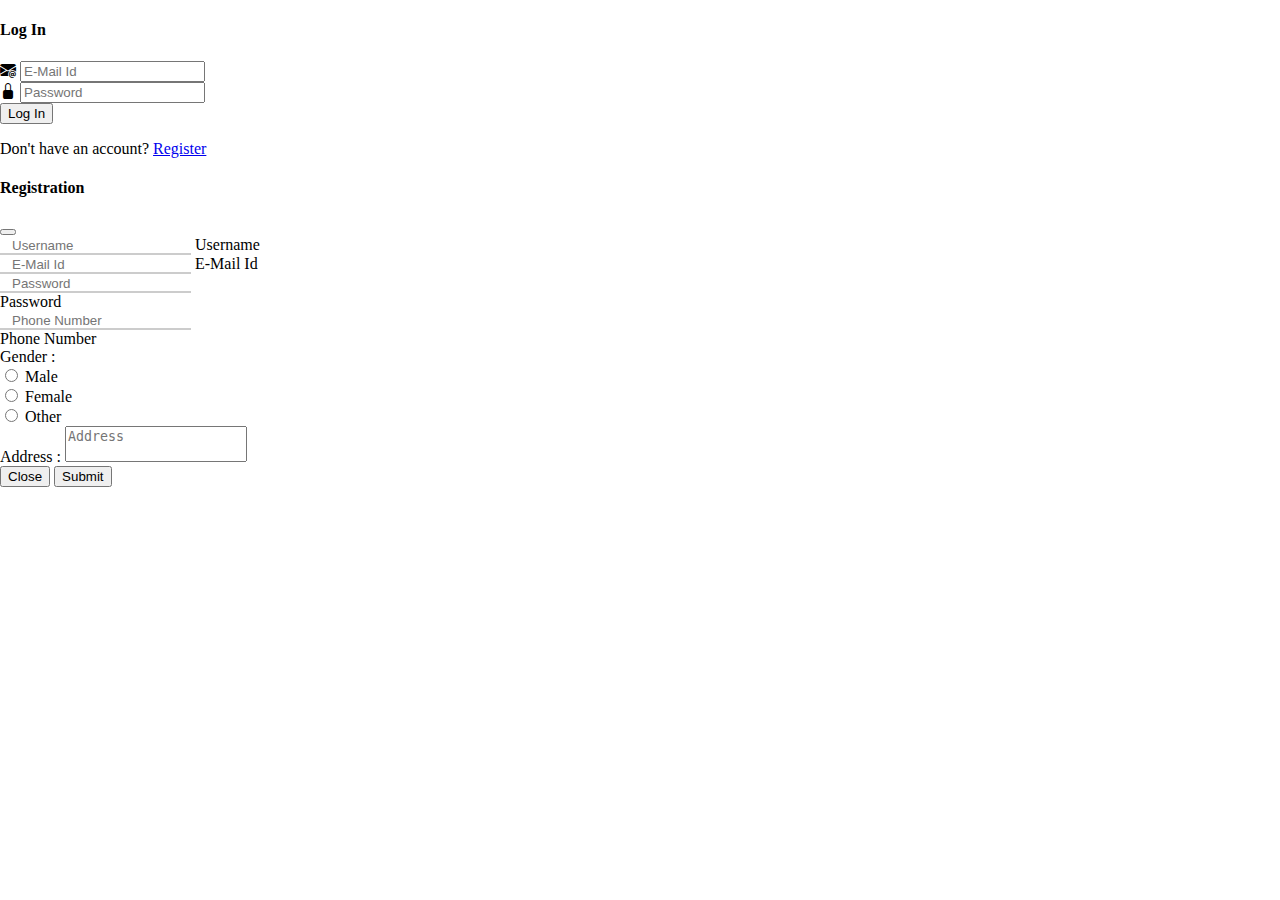
<file: index.html>
<!DOCTYPE html>
<html lang="en">
<head>
    <meta charset="UTF-8">
    <meta name="viewport" content="width=device-width, initial-scale=1.0">
    <title>todo-list</title>
</head>
<script>
    window.location.href ="./html/login.html";
    usersData = [
        {id: 1,uName: 'Rajkumar', email: 'rk@gmail.com', password: "Raj@123456", phone:"9009844324",gender:"Male", address:"HYD",todoList: []},
        {id: 2,uName: 'Swasthik', email: 'sk@gmail.com', password: "swaj@123456", phone:"9009844324",gender:"Male", address:"HYD",todoList: []},
        {id: 3,uName: 'Arhaan', email: 'ar@gmail.com', password: "ar@1234567", phone:"9009844324",gender:"Male", address:"HYD",todoList: []},
    ];
    localStorage.setItem("usersData",JSON.stringify(usersData));
</script>
<body>
    
</body>
</html>
</file>
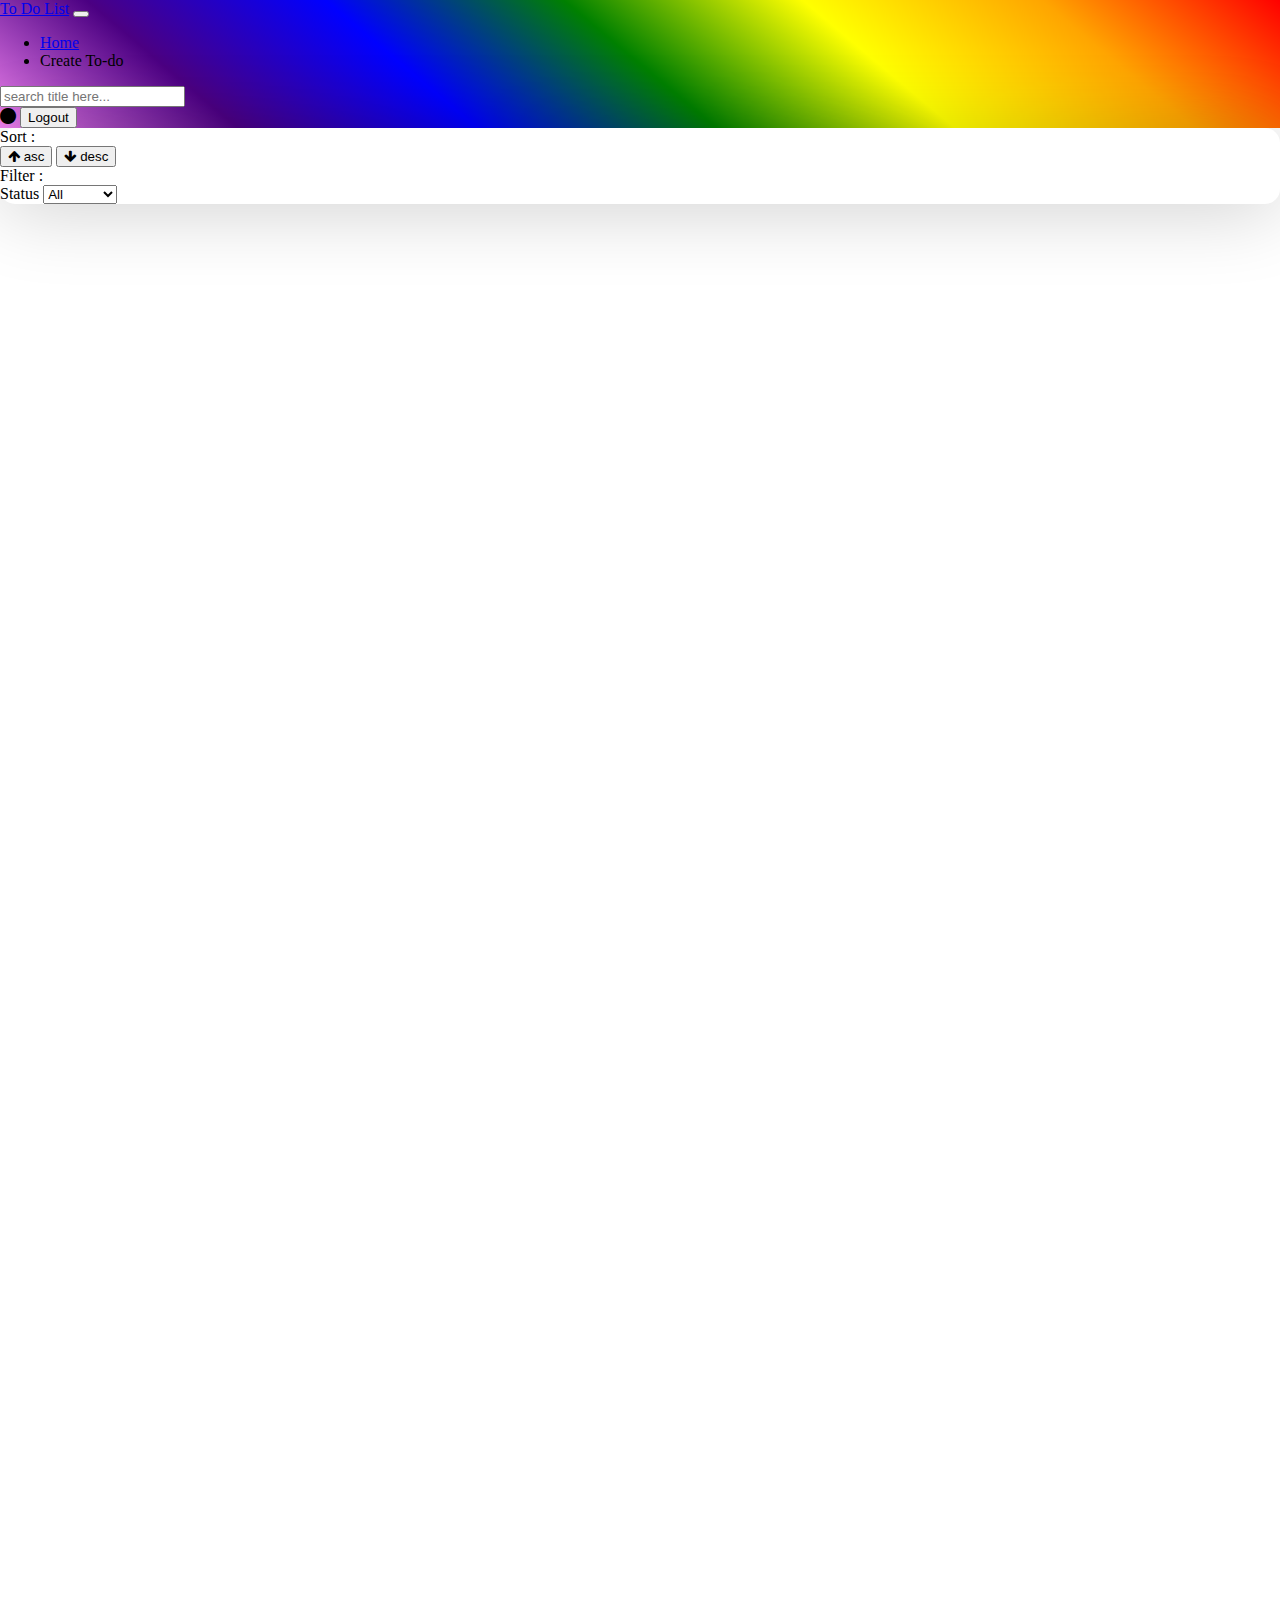
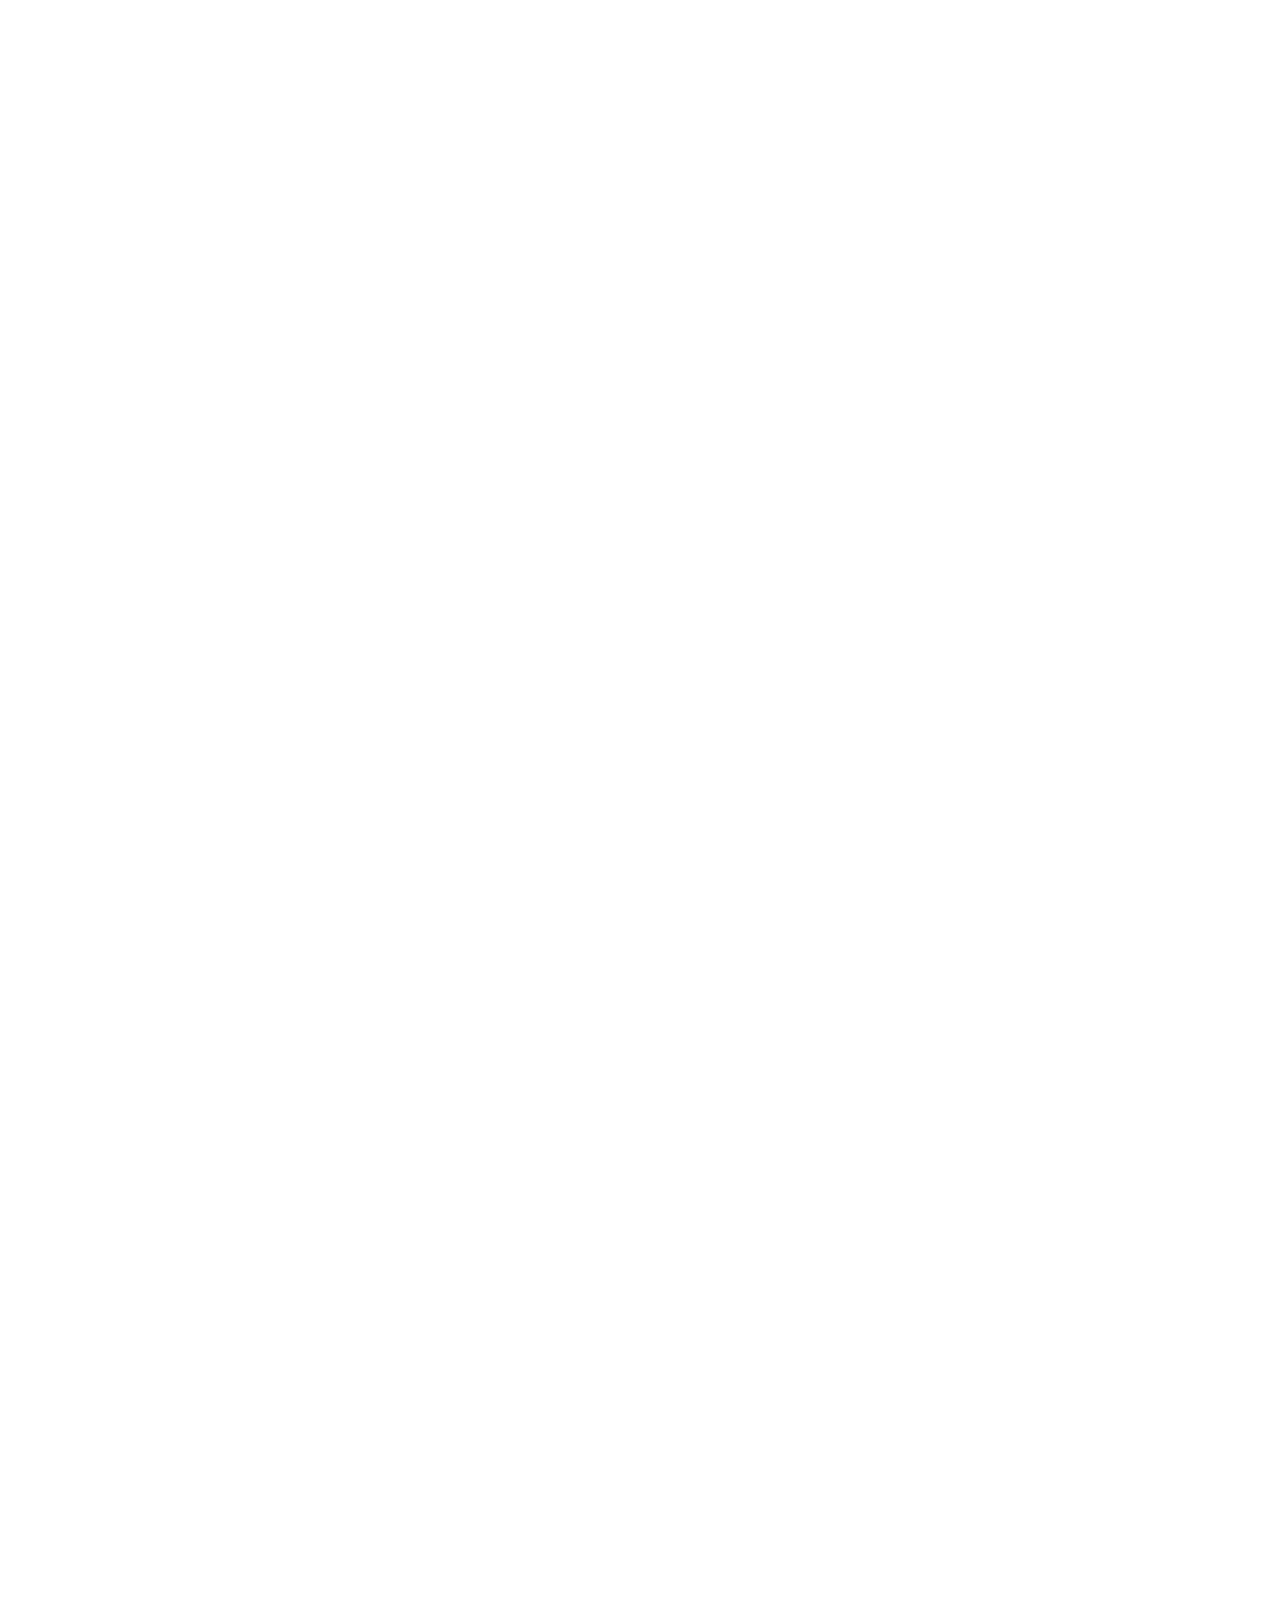
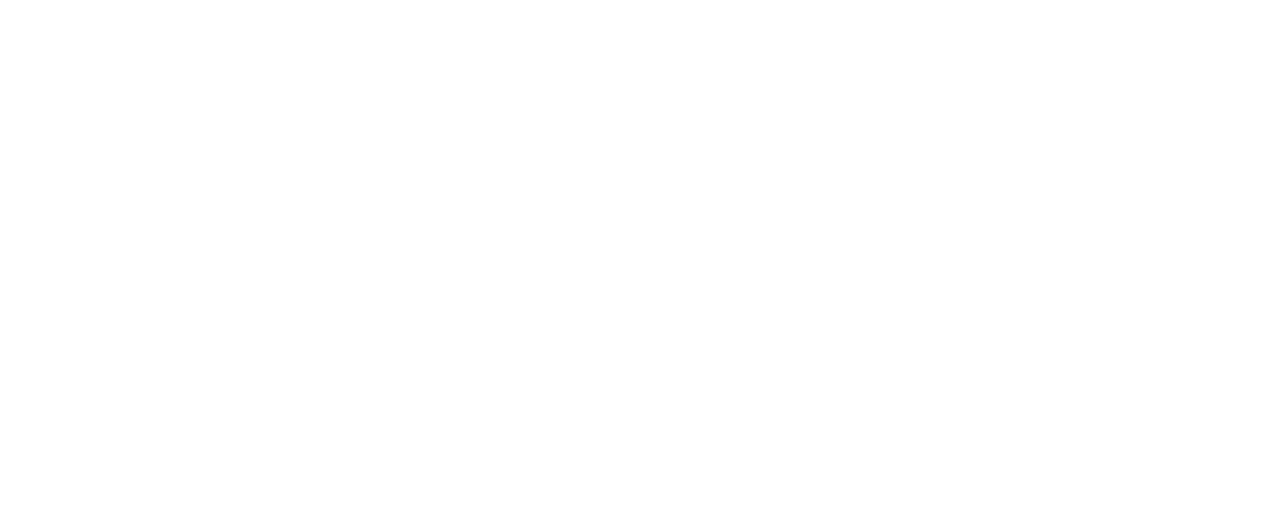
<file: html/dashboard.html>
<!DOCTYPE html>
<html lang="en">

<head>
    <meta charset="UTF-8">
    <meta name="viewport" content="width=device-width, initial-scale=1.0">
    <link href="https://cdn.jsdelivr.net/npm/bootstrap@5.0.2/dist/css/bootstrap.min.css" rel="stylesheet"
        integrity="sha384-EVSTQN3/azprG1Anm3QDgpJLIm9Nao0Yz1ztcQTwFspd3yD65VohhpuuCOmLASjC" crossorigin="anonymous">
    <link rel="stylesheet" href="https://cdn.jsdelivr.net/npm/bootstrap-icons@1.10.5/font/bootstrap-icons.css">
    <script src="https://cdn.jsdelivr.net/npm/bootstrap@5.0.2/dist/js/bootstrap.bundle.min.js"
        integrity="sha384-MrcW6ZMFYlzcLA8Nl+NtUVF0sA7MsXsP1UyJoMp4YLEuNSfAP+JcXn/tWtIaxVXM"
        crossorigin="anonymous"></script>
    <script src="https://cdn.jsdelivr.net/npm/@popperjs/core@2.9.2/dist/umd/popper.min.js"
        integrity="sha384-IQsoLXl5PILFhosVNubq5LC7Qb9DXgDA9i+tQ8Zj3iwWAwPtgFTxbJ8NT4GN1R8p"
        crossorigin="anonymous"></script>
    <script src="https://cdn.jsdelivr.net/npm/bootstrap@5.0.2/dist/js/bootstrap.min.js"
        integrity="sha384-cVKIPhGWiC2Al4u+LWgxfKTRIcfu0JTxR+EQDz/bgldoEyl4H0zUF0QKbrJ0EcQF"
        crossorigin="anonymous"></script>
        <script src="https://cdn.jsdelivr.net/npm/bootstrap@5.0.2/dist/js/bootstrap.bundle.min.js"></script>
    <script src="../js/dashboard.js"></script>
    <link rel="stylesheet" href="../css/style.css" />
    <link rel="stylesheet" href="https://cdnjs.cloudflare.com/ajax/libs/font-awesome/4.7.0/css/font-awesome.min.css">


    <title>To Do list</title>
</head>


<body>
    <nav class="navbar navbar-expand-lg navbar-light custom-bg">
        <div class="container-fluid">

            <a class="navbar-brand fw-bold" href="#">To Do List</a>

           <button class="navbar-toggler" type="button" data-bs-toggle="collapse"
    data-bs-target="#navbarTogglerDemo03" aria-controls="navbarTogglerDemo03"
    aria-expanded="false" aria-label="Toggle navigation">
    <span class="navbar-toggler-icon"></span>
</button>

            <div class="collapse navbar-collapse" id="navbarTogglerDemo03">
                <div class="d-flex flex-column flex-lg-row w-100 justify-content-between gap-3">

                    <ul class="navbar-nav align-items-center">
                        <li class="nav-item">
                            <a class="nav-link active" href="javascript:void(0)" >Home</a>
                        </li>
                        <li class="nav-item">
                            <a class="nav-link" onclick="createToDoPopup()">Create To-do</a>
                        </li>
                    </ul>
                    <div>
                        <input class="form-control form-control-lg" type="search" id="searchTitle"
                            oninput="filterTitle(event)" name="searchTitle" placeholder="search title here..." />
                    </div>
                    <div class="d-flex flex-column flex-lg-row align-items-lg-center gap-4">
                        <span id="uName"></span>
                        <i class="bi bi-circle-fill fs-2"></i>

                        <button type="button" class="btn btn-dark" onclick="logOutPage()">Logout</button>
                    </div>
                </div>
            </div>
        </div>
    </nav>

    <div class="container-fluid">
        <div class="row custom-height mt-2">
            <div class="col-12 col-md-2 custom-shadow ">
                <div class="row mt-2">
                    <div>
                        <label class="">Sort :</label>
                    </div>
                    <div>
                        <button class="btn btn-primary" onclick="ascendingOrder()"><i class="fa fa-arrow-up"
                                aria-hidden="true"></i>&nbsp;asc</button>
                        <button class="btn btn-dark" onclick="decendingOrder()"><i class="fa fa-arrow-down"
                                aria-hidden="true"></i>&nbsp;desc</button>
                    </div>
                </div>
                <div>
                    <div>
                        <label>Filter :</label>
                    </div>
                    <div class="mb-3">
                        <label for="statusFilter" class="form-label">Status</label>
                        <select class="form-select" id="statusFilter" onchange="filterStatus(event)">
                            <option value="all">All</option>
                            <option value="active">Active</option>
                            <option value="inactive">In Active</option>
                        </select>
                    </div>


                </div>
            </div>
            <div class=" col-12 col-md-8">
                <div class="row mt-4">
                    <div class="col-12  ">

                        <div id="grid" class="scrollable-section">

                        </div>
                    </div>
                </div>
            </div>
            <div class="col-12 col-md-2 custom-shadow ">
                <div class=" row mt-3">
                    <div id="carouselExampleInterval" class="carousel slide" data-bs-ride="carousel">
                        <div class="carousel-inner">
                            <div class="carousel-item active" data-bs-interval="10000">
                                <div class="card">
                                    <img src="../images/todoimg-1.jpeg" class="card-img-top" alt="...">
                                    <div class="card-body">
                                        <p class="card-text">Some quick example text to build on the card title and make
                                            up the bulk of the card's content.</p>
                                    </div>
                                </div>
                            </div>
                            <div class="carousel-item" data-bs-interval="2000">
                                <div class="card">
                                    <img src="../images/todoimg-2.jpeg" class="card-img-top" alt="...">
                                    <div class="card-body">
                                        <p class="card-text">Some quick example text to build on the card title and make
                                            up the bulk of the card's content.</p>
                                    </div>
                                </div>
                            </div>
                            <div class="carousel-item">
                                <div class="card">
                                    <img src="../images/todoimg-5.webp" class="card-img-top" alt="...">
                                    <div class="card-body">
                                        <p class="card-text">Some quick example text to build on the card title and make
                                            up the bulk of the card's content.</p>
                                    </div>
                                </div>
                            </div>
                            <div class="carousel-item">
                                <div class="card">
                                    <img src="../images/todoimg-3.jpeg" class="card-img-top" alt="...">
                                    <div class="card-body">
                                        <p class="card-text">Some quick example text to build on the card title and make
                                            up the bulk of the card's content.</p>
                                    </div>
                                </div>
                            </div>
                            <div class="carousel-item">
                                <div class="card">
                                    <img src="../images/todoimg-4.webp" class="card-img-top" alt="...">
                                    <div class="card-body">
                                        <p class="card-text">Some quick example text to build on the card title and make
                                            up the bulk of the card's content.</p>
                                    </div>
                                </div>
                            </div>
                        </div>
                        <button class="carousel-control-prev" type="button" data-bs-target="#carouselExampleInterval"
                            data-bs-slide="prev">
                            <span class="carousel-control-prev-icon" aria-hidden="true"></span>
                            <span class="visually-hidden">Previous</span>
                        </button>
                        <button class="carousel-control-next" type="button" data-bs-target="#carouselExampleInterval"
                            data-bs-slide="next">
                            <span class="carousel-control-next-icon" aria-hidden="true"></span>
                            <span class="visually-hidden">Next</span>
                        </button>
                    </div>
                </div>
            </div>
        </div>
        <div>
            <div>
                <div id="createToDoModal" class="modal fade" aria-labelledby="createToDoModal">
                    <div class="modal-dialog">
                        <div class="modal-content">
                            <form>
                                <div class="modal-header">
                                    <h5 class="modal-title">Create To Do List</h5>
                                    <button type="button" class="btn-close" data-bs-dismiss="modal"
                                        aria-label="Close"></button>
                                </div>
                                <div class="modal-body mx-3">
                                    <div class="row mb-3">
                                        <label class="mb-2">Title :</label>
                                        <input type="text" id="title" class="form-control" />
                                        <div class="error" id="titleError"></div>
                                    </div>

                                    <div class="row mb-3 ">
                                        <label class="mb-2">Description :</label>
                                        <textarea placeholder="Description" name="desc" id="desc"
                                            class="form-control w-100 fix-address"></textarea>
                                        <div class="error" id="descError"></div>
                                    </div>

                                    <div class="row mb-3 ">
                                        <label class="mb-2">Date :</label>
                                        <input type="date" id="date" name="date" />
                                        <div class="error" id="dateError"></div>
                                    </div>

                                    <div class="row mb-3 ">
                                        <label class="col-12 mb-2" id="status">Status :</label>
                                        <div class="col-12 col-md-4">
                                            <div class="form-check">
                                                <input type="radio" id="active" name="status" value="active" /> Active
                                            </div>
                                        </div>

                                        <div class="col-12 col-md-4">
                                            <div class="form-check">
                                                <input type="radio" id="inactive" name="status" value="inactive" />
                                                Inactive
                                            </div>
                                        </div>
                                        <div class="error" id="statusError"></div>
                                    </div>

                                </div>
                                <div class="modal-footer">
                                    <button type="button" class="btn btn-secondary"
                                        data-bs-dismiss="modal">Close</button>
                                    <button type="submit" class="btn btn-primary"
                                        onclick="createToDo(event)">Save</button>
                                </div>
                            </form>
                        </div>
                    </div>
                </div>
            </div>
        </div>

        <div>
            <div id="commentModal" class="modal fade" data-bs-backdrop="static" aria-labelledby="commentModal"
                aria-hidden="true">
                <div class="modal-dialog">
                    <div class="modal-content">
                        <div class="modal-header">
                            <h5 class="modal-title">Comments</h5>
                            <button type="button" class="btn-close" data-bs-dismiss="modal" aria-label="Close"></button>
                        </div>
                        <div class="modal-body mx-2">

                            <div class="row d-flex align-items-center">
                                <div class="col-1">
                                    <i class="bi bi-circle-fill fs-4"></i>
                                </div>
                                <div class="col-11">
                                    <div class="chat-window">
                                        <div id="commentList">
                                        </div>
                                    </div>
                                </div>
                            </div>
                            <div class="row ">
                                <textarea name="comments" id="comments" placeholder="Comment here...."
                                    class="form-control  w-100 fix-address"></textarea>
                            </div>

                        </div>

                        <div class="modal-footer">
                            <button type="button" class="btn btn-secondary" data-bs-dismiss="modal">Close</button>
                            <button type="button" class="btn btn-primary" onclick="addTheComment()">Save</button>
                        </div>
                    </div>
                </div>
            </div>
        </div>
        <div>
            <div class="modal fade" id="editModal" tabindex="-1" aria-labelledby="editModalLabel" aria-hidden="true">
                <div class="modal-dialog">
                    <div class="modal-content">
                        <div class="modal-header">
                            <h5 class="modal-title">Edit card</h5>
                            <button type="button" class="btn-close" data-bs-dismiss="modal" aria-label="Close"></button>
                        </div>
                        <form>
                            <div class="modal-body mx-3">
                                <div class="row mb-3">
                                    <label>Title :</label>
                                    <input class="form-control" id="editTitle" type="text" />
                                </div>

                                <div class="row mb-3">
                                    <label class="mb-2">Description :</label>
                                    <textarea placeholder="Description" name="desc" id="editDesc"
                                        class="form-control w-100 fix-address"></textarea>
                                </div>

                                <div class="row mb-3 ">
                                    <label class="mb-2">Date :</label>
                                    <input type="date" id="editDate" name="date" />
                                </div>

                                <div class="row mb-3 ">
                                    <label class="col-12 mb-2" id="editStatus">Status :</label>
                                    <div class="col-12 col-md-4">
                                        <div class="form-check">
                                            <input type="radio" id="editActive" name="status" value="active" /> Active
                                        </div>
                                    </div>

                                    <div class="col-12 col-md-4">
                                        <div class="form-check">
                                            <input type="radio" id="editInActive" name="status" value="inactive" />
                                            Inactive
                                        </div>
                                    </div>
                                    <input type="hidden" id="editIndex">
                                </div>
                                <div class="modal-footer">
                                    <button type="button" class="btn btn-secondary"
                                        data-bs-dismiss="modal">Close</button>
                                    <button type="button" class="btn btn-primary" onclick="editContent()">Edit</button>
                                </div>
                            </div>
                        </form>
                    </div>
                </div>
            </div>
</body>

</html>
</file>
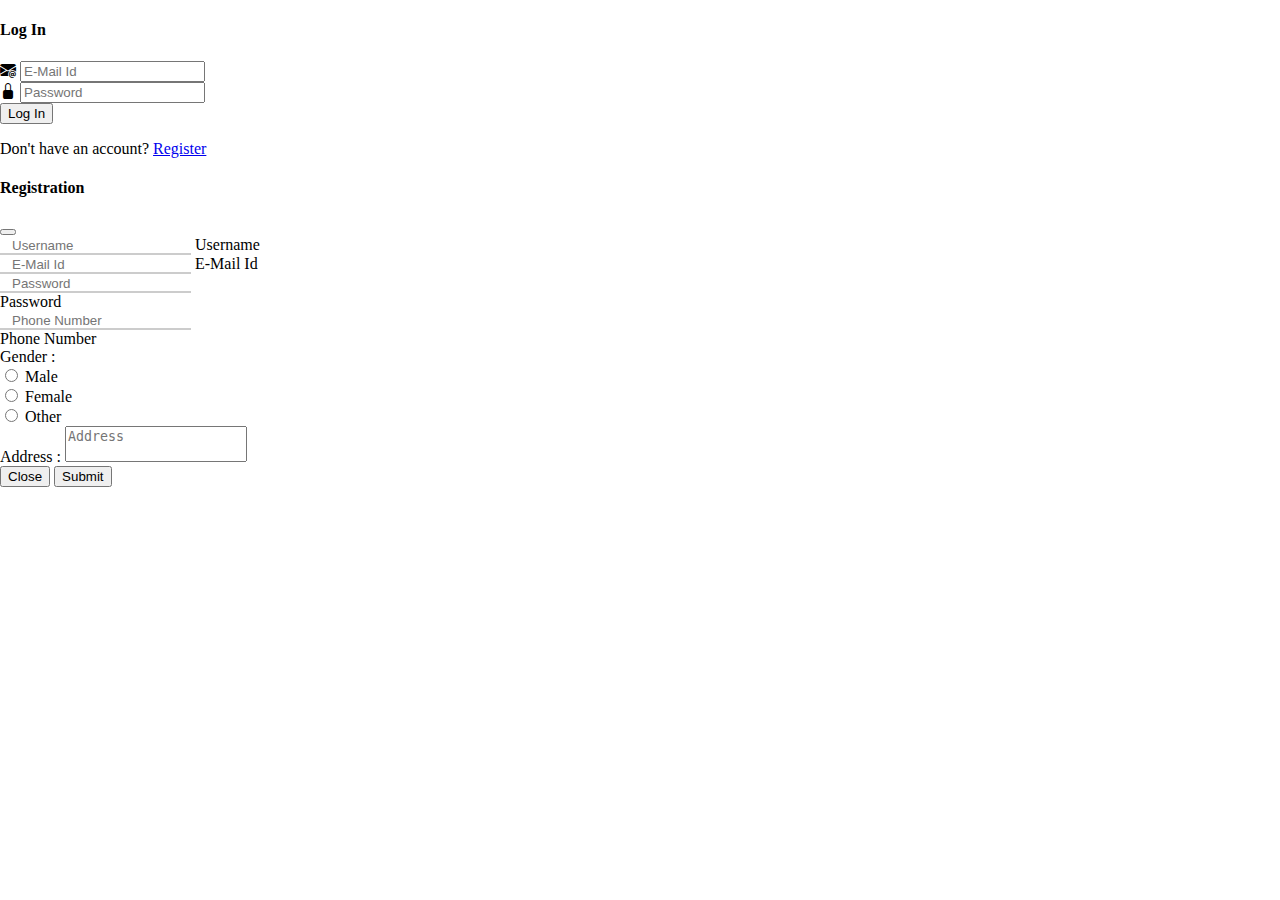
<file: html/login.html>
<!DOCTYPE html>
<html lang="en">

<head>
    <meta charset="UTF-8">
    <meta name="viewport" content="width=device-width, initial-scale=1.0">
    <link href="https://cdn.jsdelivr.net/npm/bootstrap@5.0.2/dist/css/bootstrap.min.css" rel="stylesheet"
        integrity="sha384-EVSTQN3/azprG1Anm3QDgpJLIm9Nao0Yz1ztcQTwFspd3yD65VohhpuuCOmLASjC" crossorigin="anonymous">
    <link rel="stylesheet" href="https://cdn.jsdelivr.net/npm/bootstrap-icons@1.10.5/font/bootstrap-icons.css">
    <script src="https://cdn.jsdelivr.net/npm/bootstrap@5.0.2/dist/js/bootstrap.bundle.min.js"
        integrity="sha384-MrcW6ZMFYlzcLA8Nl+NtUVF0sA7MsXsP1UyJoMp4YLEuNSfAP+JcXn/tWtIaxVXM"
        crossorigin="anonymous"></script>
    <script src="https://cdn.jsdelivr.net/npm/@popperjs/core@2.9.2/dist/umd/popper.min.js"
        integrity="sha384-IQsoLXl5PILFhosVNubq5LC7Qb9DXgDA9i+tQ8Zj3iwWAwPtgFTxbJ8NT4GN1R8p"
        crossorigin="anonymous"></script>
    <script src="https://cdn.jsdelivr.net/npm/bootstrap@5.0.2/dist/js/bootstrap.min.js"
        integrity="sha384-cVKIPhGWiC2Al4u+LWgxfKTRIcfu0JTxR+EQDz/bgldoEyl4H0zUF0QKbrJ0EcQF"
        crossorigin="anonymous"></script>
    <title>Login Page</title>
</head>
<link rel="stylesheet" href="../css/style.css" />
<script src="../js/login.js"></script>

<body>
    <div class="d-flex justify-content-center align-items-center vh-100">
        <div class="card shadow" style="width: 22rem;">
            <div class="card-body">
                <h4 class="card-title text-center">Log In</h4>

                <form id="loginForm">
                    <div class="mt-4 border-bottom d-flex align-items-center">
                        <i class="bi bi-envelope-at-fill me-2"></i>
                        <input type="email" class="form-control border-0 shadow-none" id="eMail"
                            placeholder="E-Mail Id" />
                    </div>
                    <div class="error" id="emailError"></div>

                    <div class="mt-4 border-bottom d-flex align-items-center">
                        <i class="bi bi-lock-fill me-2"></i>
                        <input type="password" class="form-control border-0 shadow-none" id="password"
                            placeholder="Password" />
                    </div>
                    <div class="error" id="passwordError"></div>

                    <div class="mt-4">
                        <button class="btn btn-info" type="submit">Log In</button>
                    </div>
                    <div class="mt-4">
                        <p>
                            Don't have an account?
                            <a href="javascript:void(0)" onclick="openRegisterPopup()">Register</a>
                        </p>
                    </div>
                </form>
            </div>
        </div>
    </div>
    <div>
        <div id="registerModal" class="modal fade" data-bs-backdrop="static" aria-labelledby="registerModal"
            aria-hidden="true">
            <div class="modal-dialog">
                <div class="modal-content">
                    <form id="registerForm">
                        <div class="modal-header">
                            <h4 class="modal-title mb-4" id="registerTitle">Registration</h4>
                            <button type="button" class="btn-close" data-bs-dismiss="modal" aria-label="Close"></button>
                        </div>
                        <div class="modal-body">

                            <div class="row ">
                                <div class="col-12 col-md-6 form-floating mb-3">
                                    <input type="text" id="username" class="form-control custom-input"
                                        placeholder="Username" name="uName" />
                                    <label class="p-md-4" for="username"> Username</label>
                                    <span class="error" id="uNameError"></span>
                                </div>

                                <div class="col-12 col-md-6 form-floating mb-3">
                                    <input type="email" id="reeMail" name="email" class="form-control custom-input "
                                        placeholder="E-Mail Id" required />
                                    <label for="reeMail" class="p-md-4">E-Mail Id</label>
                                    <span class="error" id="eMailError"></span>
                                </div>
                            </div>

                            <div class="row mb-3">
                                <div class="col-12 col-md-6 form-floating mb-3">
                                    <input type="password" id="passWord" class="form-control custom-input"
                                        placeholder="Password" name="password" />
                                    <div class="error" id="passWordError"></div>
                                    <label class="p-md-4" for="passWord">Password</label>
                                </div>

                                <div class="col-12 col-md-6 form-floating mb-3">
                                    <input type="tel" placeholder="Phone Number" id="phone"
                                        class="form-control custom-input" name="phone" />
                                    <div class="error" id="phoneError"></div>
                                    <label class="p-md-4" for="phone">Phone Number</label>
                                </div>
                            </div>

                            <div class="row mb-3 ">
                                <label class="col-12 mb-2">Gender :</label>
                                <div class="col-12 col-md-4">
                                    <div class="form-check">
                                        <input type="radio" value="Male" name="gender" /> Male
                                    </div>
                                </div>

                                <div class="col-12 col-md-4">
                                    <div class="form-check">
                                        <input type="radio" value="Female" name="gender" /> Female
                                    </div>
                                </div>

                                <div class="col-12 col-md-4">
                                    <div class="form-check">
                                        <input type="radio" value="Other" name="gender" /> Other
                                    </div>
                                </div>
                            </div>

                            <div class="row">
                                <label>Address :</label>
                                <textarea placeholder="Address" name="address" id="address"
                                    class="form-control  w-100 fix-address" rows="2"></textarea>
                                <div class="error" id="addressError"></div>
                            </div>

                        </div>
                        <div class="modal-footer">
                            <button type="button" class="btn btn-secondary" data-bs-dismiss="modal">Close</button>
                            <button type="submit" class="btn btn-primary">Submit</button>
                        </div>
                </div>
                </form>
            </div>
        </div>
    </div>
</body>

</html>
</file>
<file: css/style.css>
html,
body {
  height: 100%;
  margin: 0;
  overflow: hidden;
}

.error {
  color: red;
  font-weight: bold;
}

.fix-address {
  resize: none;
}

.custom-input {
  padding-left: 12px !important;
  padding-bottom: 0px !important;
  border: none;
  border-bottom: 2px solid #ccc;
  border-radius: 0;
  background-color: transparent;
  box-shadow: none;
  outline: none;
  transition: border-color 0.3s ease-in-out;
}

.scrollable-section {
  border: none;
  outline: none;
  height: calc(100vh - 56px);
  overflow-y: scroll;
  overflow-x: hidden;
  scroll-behavior: smooth;
}



.custom-input:focus {
  border-bottom: 2px solid #007bff;
  box-shadow: none;
}

.custom-height {
  height: calc(100vh - 71px) !important;
}

.custom-bg {
  background: linear-gradient(220deg, red, orange, yellow, green, blue, indigo, violet);
}

.custom-card {
  transition: box-shadow 0.3s ease-in-out;
}

.custom-card:hover {
  box-shadow: 5px 4px 12px rgba(0, 0, 0, 0.2);
}

.pointer {
  cursor: pointer;
}

.chat-window {
  padding: 20px 20px 20px 0;
  max-width: 500px;
  margin: 0 auto;
}

.chat-bubble {
  display: inline-block;
  padding: 10px 15px;
  margin: 10px;
  border-radius: 15px;
  max-width: 70%;
  position: relative;
  font-size: 15px;
  line-height: 1.4;
}

.chat-right {
  background-color: #dcf8c6;
  align-self: flex-end;
  margin-left: auto;
  border: 1px solid #b2e59e;
  text-align: left;
}

.custom-height {
  height: 275px;
}

.custom-shadow {
  box-shadow: 0 4px 80px rgba(0, 0, 0, 0.2);
  border-radius: 15px;
  margin-bottom: 20px;
}
</file>
